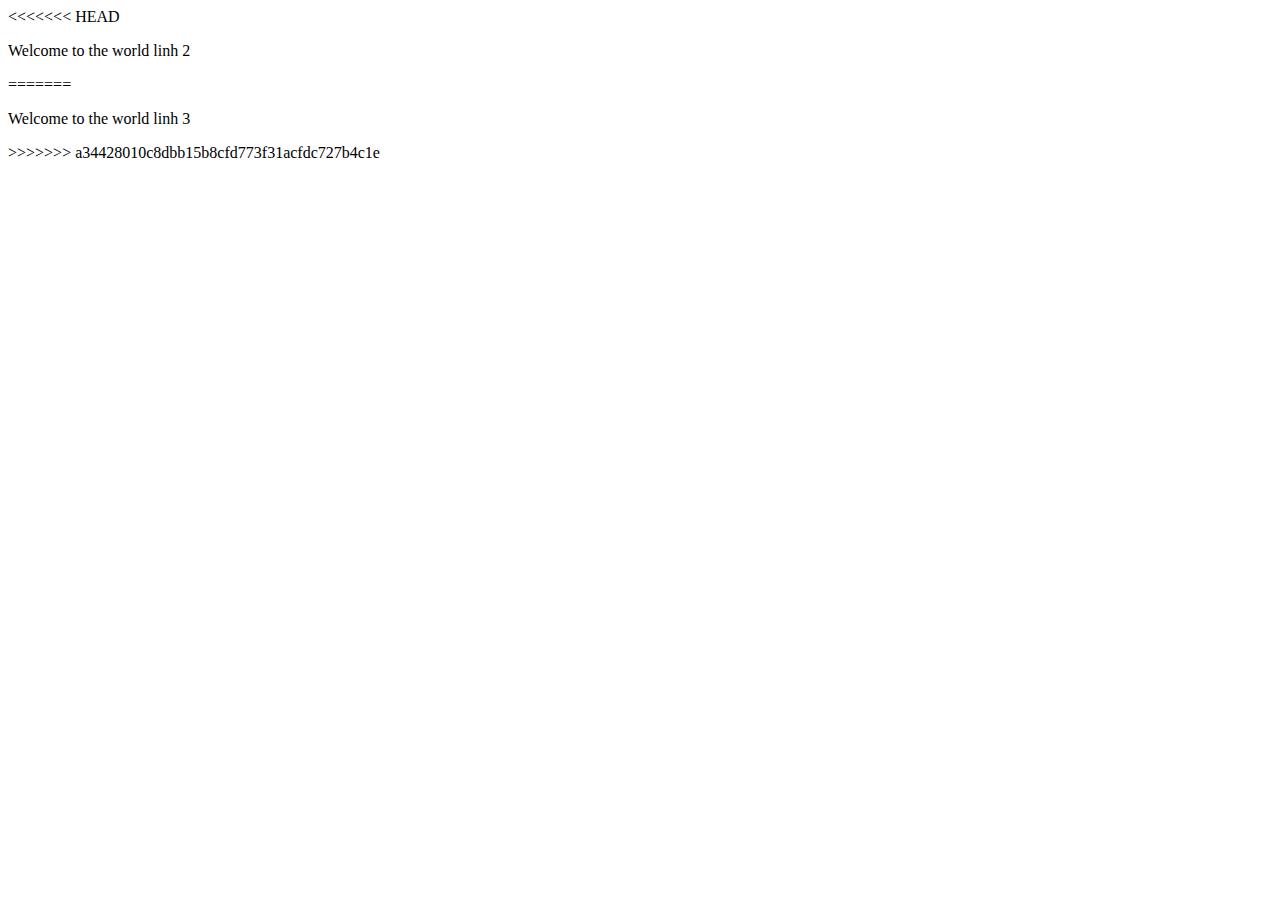
<file: index.html>
<!DOCTYPE html>
<html lang="en">
<head>
    <meta charset="UTF-8">
    <meta name="viewport" content="width=device-width, initial-scale=1.0">
    <title>Document</title>
    <link rel="stylesheet" href="index.css">
</head>
<body>
<<<<<<< HEAD
    <p>Welcome to the world linh 2</p>
=======
    <p>Welcome to the world linh 3</p>
>>>>>>> a34428010c8dbb15b8cfd773f31acfdc727b4c1e
</body>
</html>
</file>
<file: index.css>
button{
    background-color: blue ;
    color: azure;
}
</file>
